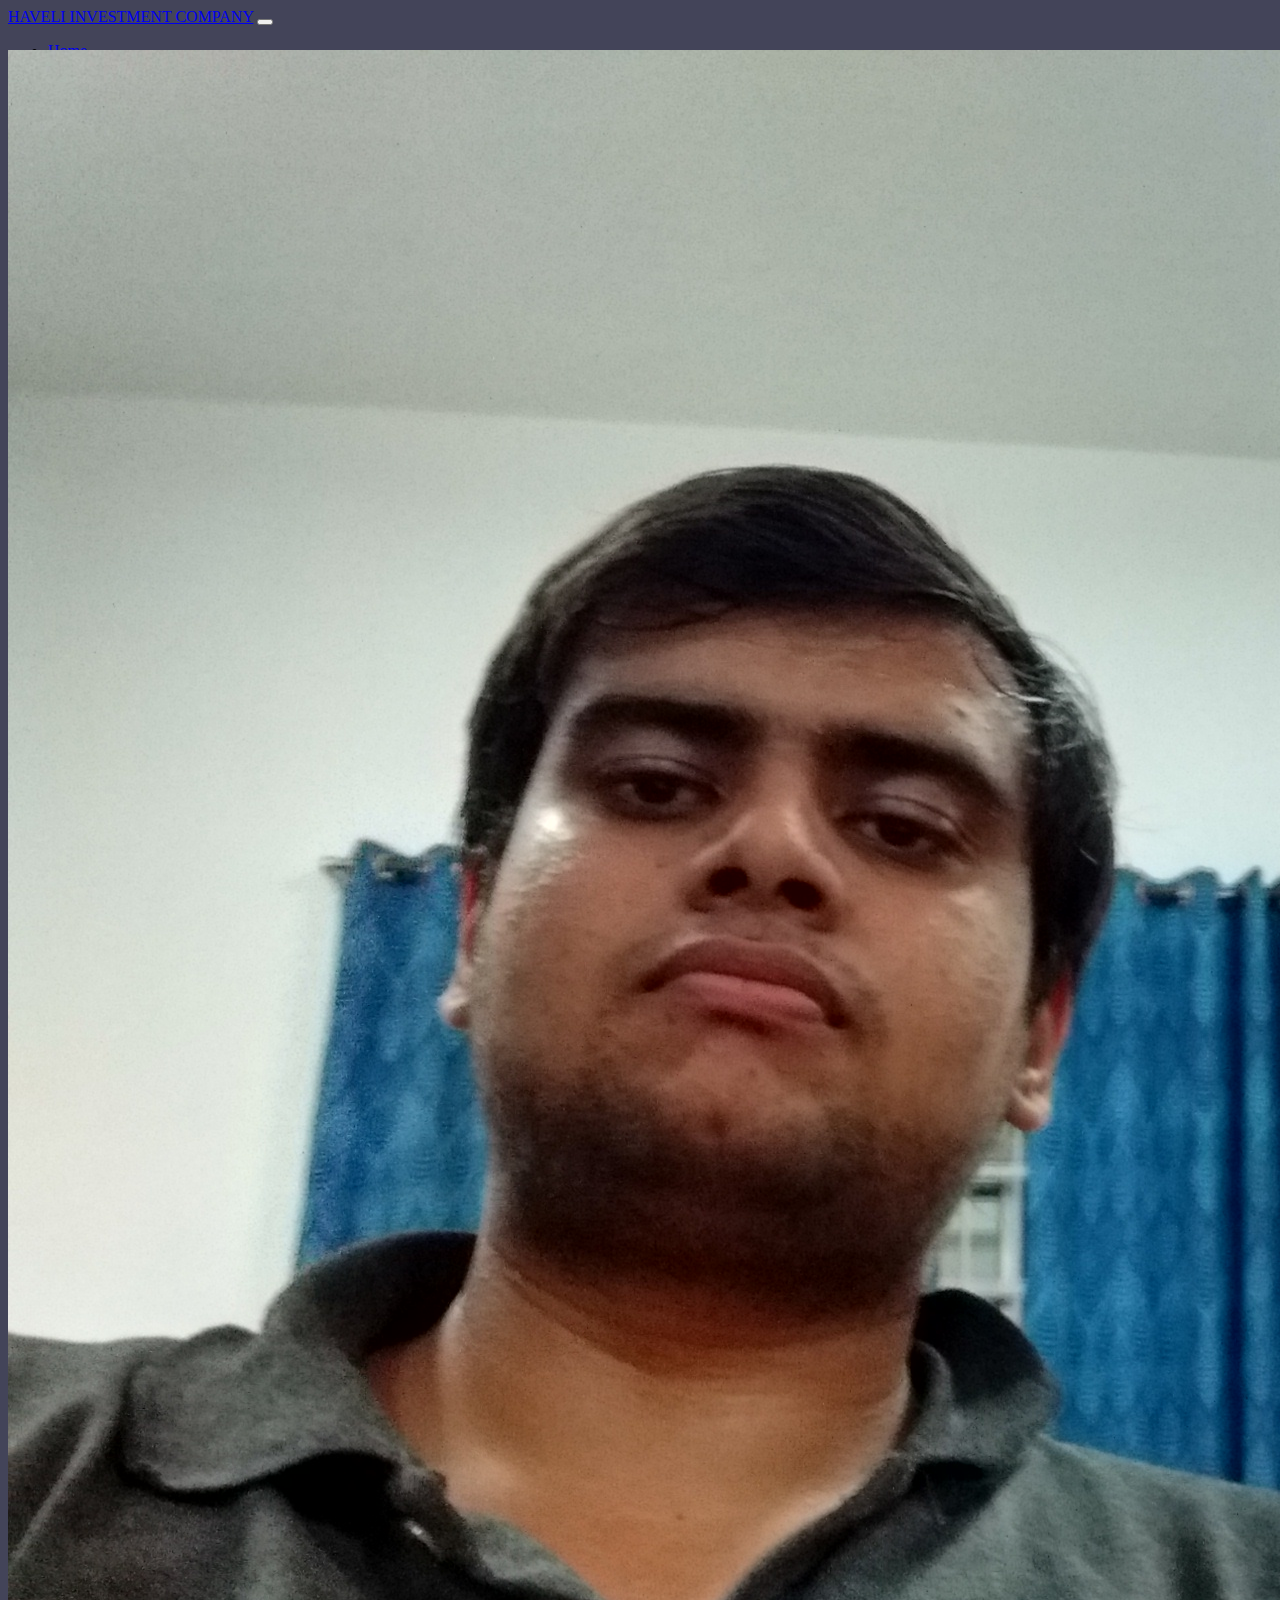
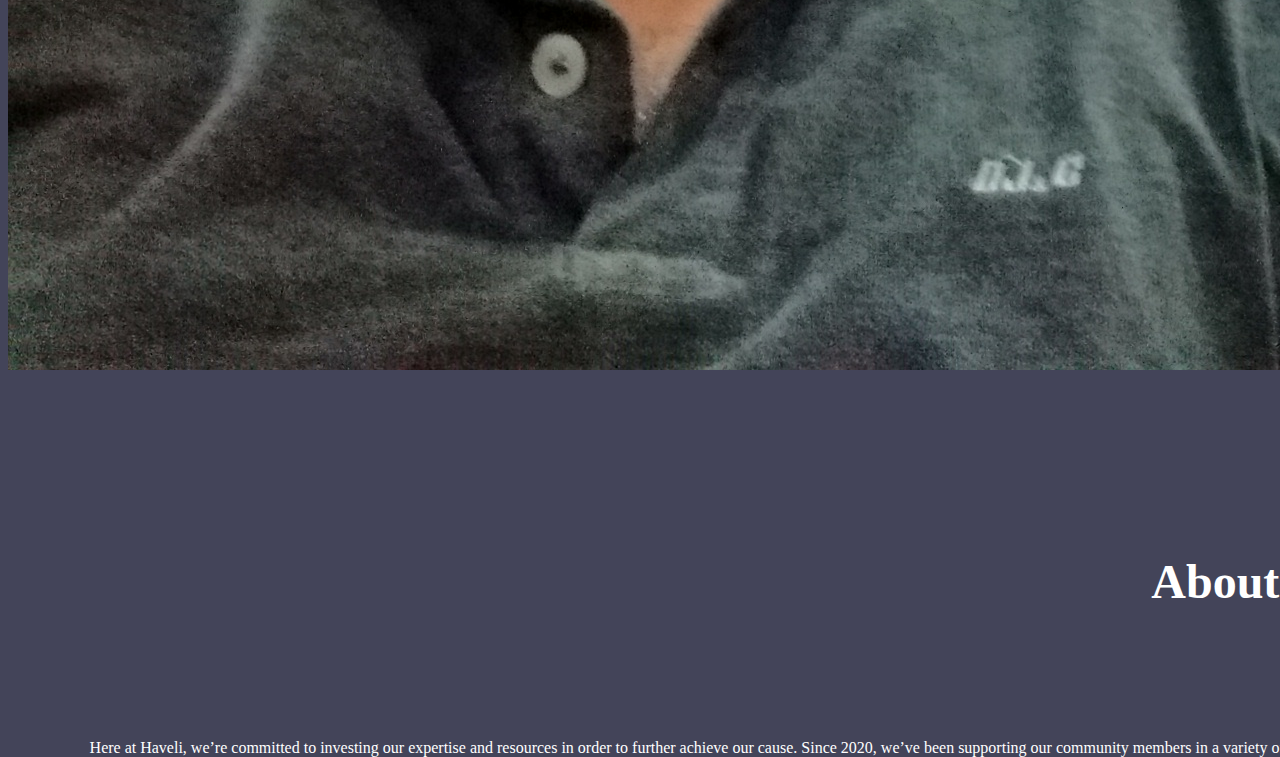
<file: About.html>
<!DOCTYPE html>
<html>
<head>
  <title>About Haveli</title>
  <meta charset="utf-8">
      <meta name="viewport" content="width=device-width, initial-scale=1, shrink-to-fit=no">
  <link rel="stylesheet" href="https://cdn.jsdelivr.net/npm/bootstrap@4.5.3/dist/css/bootstrap.min.css" integrity="sha384-TX8t27EcRE3e/ihU7zmQxVncDAy5uIKz4rEkgIXeMed4M0jlfIDPvg6uqKI2xXr2" crossorigin="anonymous">

  <link rel="stylesheet" href="https://fonts.googleapis.com/css?family=Montserrat">

  <link rel="stylesheet" type="text/css" href="style2.css">
</head>
<body>

<nav class="navbar navbar-expand-lg navbar-light bg-light">
  <a class="navbar-brand" href="index.html">HAVELI INVESTMENT COMPANY</a>
  <button class="navbar-toggler" type="button" data-toggle="collapse" data-target="#navbarText" aria-controls="navbarText" aria-expanded="false" aria-label="Toggle navigation">
    <span class="navbar-toggler-icon"></span>
  </button>
  <div class="collapse navbar-collapse" id="navbarText">
    <ul class="navbar-nav mr-auto">
      
      <li class="nav-item">
        <a class="nav-link" href="index.html">Home</a>
      </li>
      <li class="nav-item active">
        <a class="nav-link" href="about.html">About <span class="sr-only">(current)</span></a>
      </li>
      <li class="nav-item">
        <a class="nav-link" href="contact.html">Contact</a>
      </li>
            <li class="nav-item">
        <a class="nav-link" href="team.html">Meet The Team</a>
      </li>
            <li class="nav-item">
        <a class="nav-link" href="news.html">News</a>
      </li>
    </ul>
    <span class="navbar-text">
     
    </span>
  </div>
</nav>

<div class="card mb-12" style="">
  <div class="row no-gutters">
    <div class="col-md-8">
      <img src="haveli.jpg" class="card-img" alt="...">
    </div>
    <div class="col-md-4">
      <div class="card-body">
        <h5 class="card-title">About Haveli</h5>
        <p class="card-text" >Here at Haveli, we’re committed to investing our expertise and resources in order to further achieve our cause. Since 2020, we’ve been supporting our community members in a variety of ways and measuring our success not by monetary size, but by more qualitative measurements such as the scale and effectiveness of our efforts. Just imagine what we can achieve together!</p>
        <p class="card-text"><small class="text-muted"></small></p>
      </div>
    </div>
  </div>
</div>



















<script src="https://code.jquery.com/jquery-3.5.1.slim.min.js" integrity="sha384-DfXdz2htPH0lsSSs5nCTpuj/zy4C+OGpamoFVy38MVBnE+IbbVYUew+OrCXaRkfj" crossorigin="anonymous"></script>
<script src="https://cdn.jsdelivr.net/npm/popper.js@1.16.1/dist/umd/popper.min.js" integrity="sha384-9/reFTGAW83EW2RDu2S0VKaIzap3H66lZH81PoYlFhbGU+6BZp6G7niu735Sk7lN" crossorigin="anonymous"></script>
<script src="https://cdn.jsdelivr.net/npm/bootstrap@4.5.3/dist/js/bootstrap.min.js" integrity="sha384-w1Q4orYjBQndcko6MimVbzY0tgp4pWB4lZ7lr30WKz0vr/aWKhXdBNmNb5D92v7s" crossorigin="anonymous"></script>
</body>
</html>
</file>
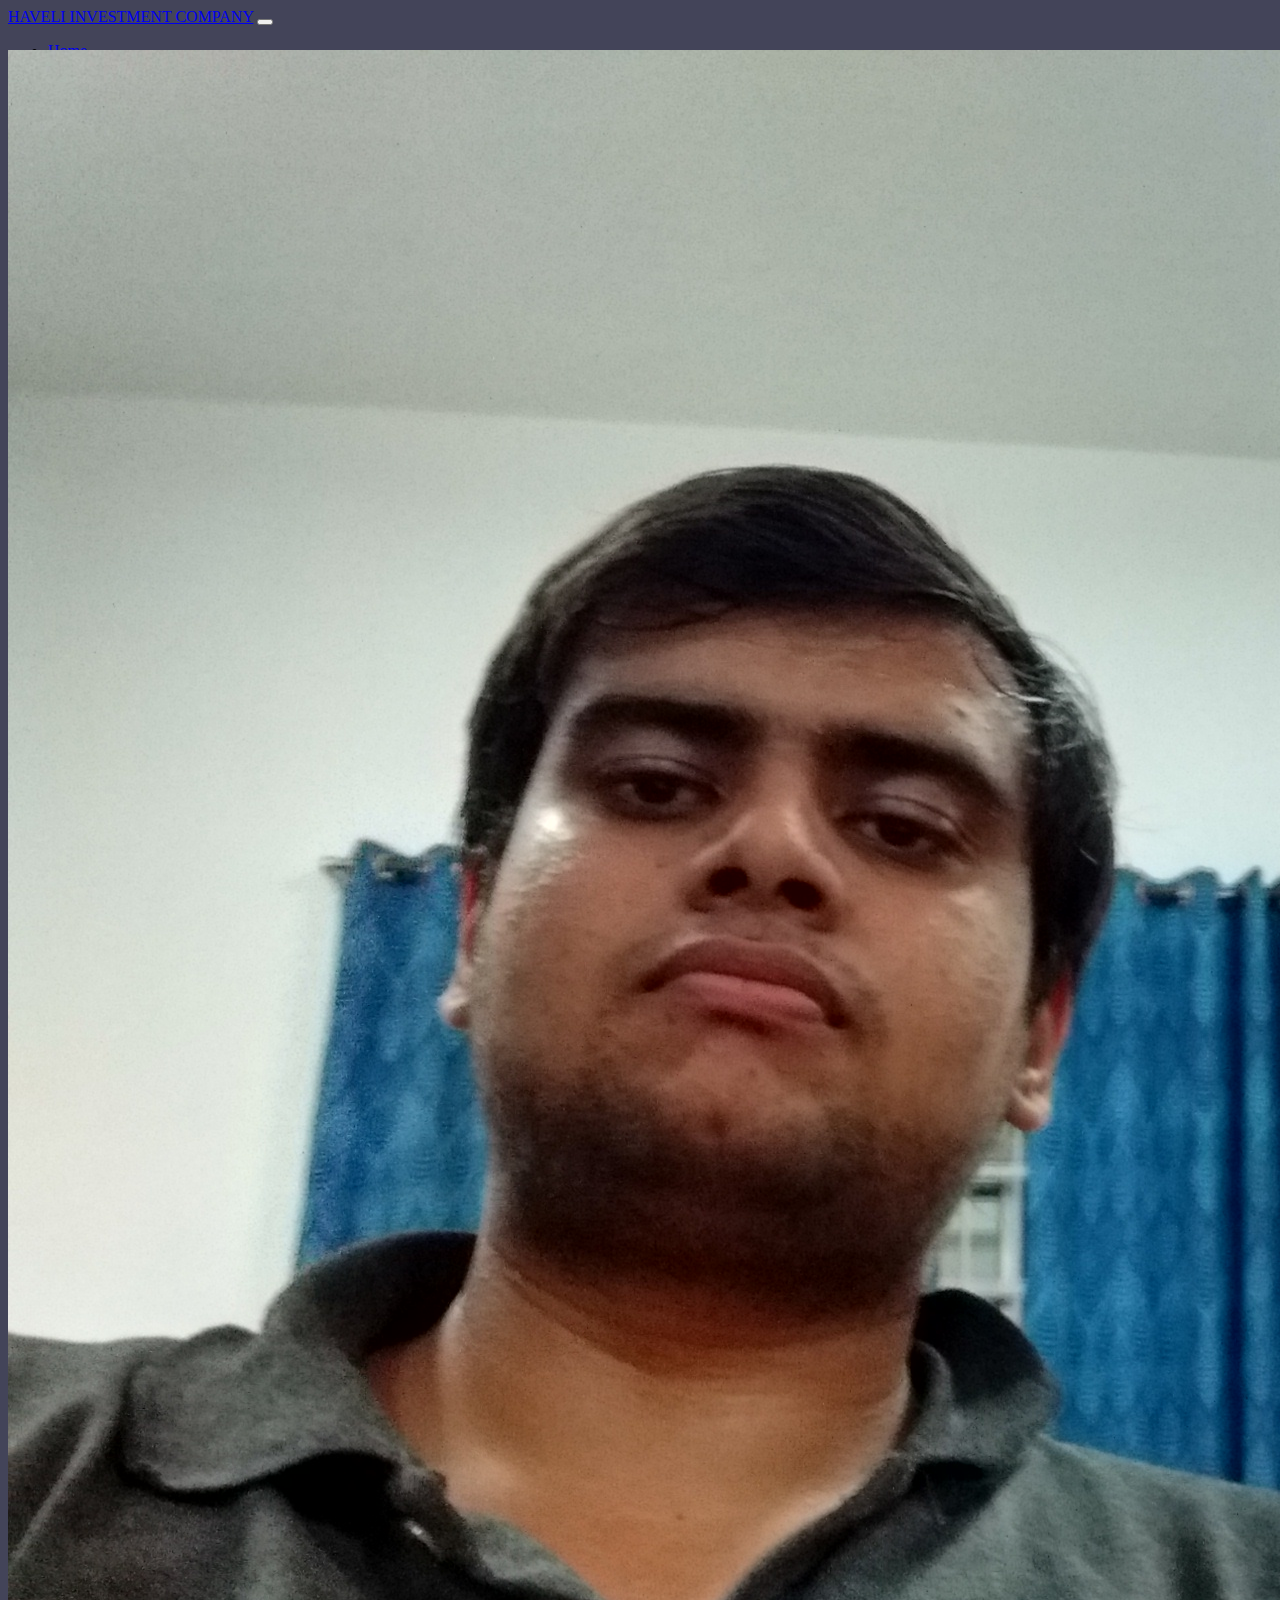
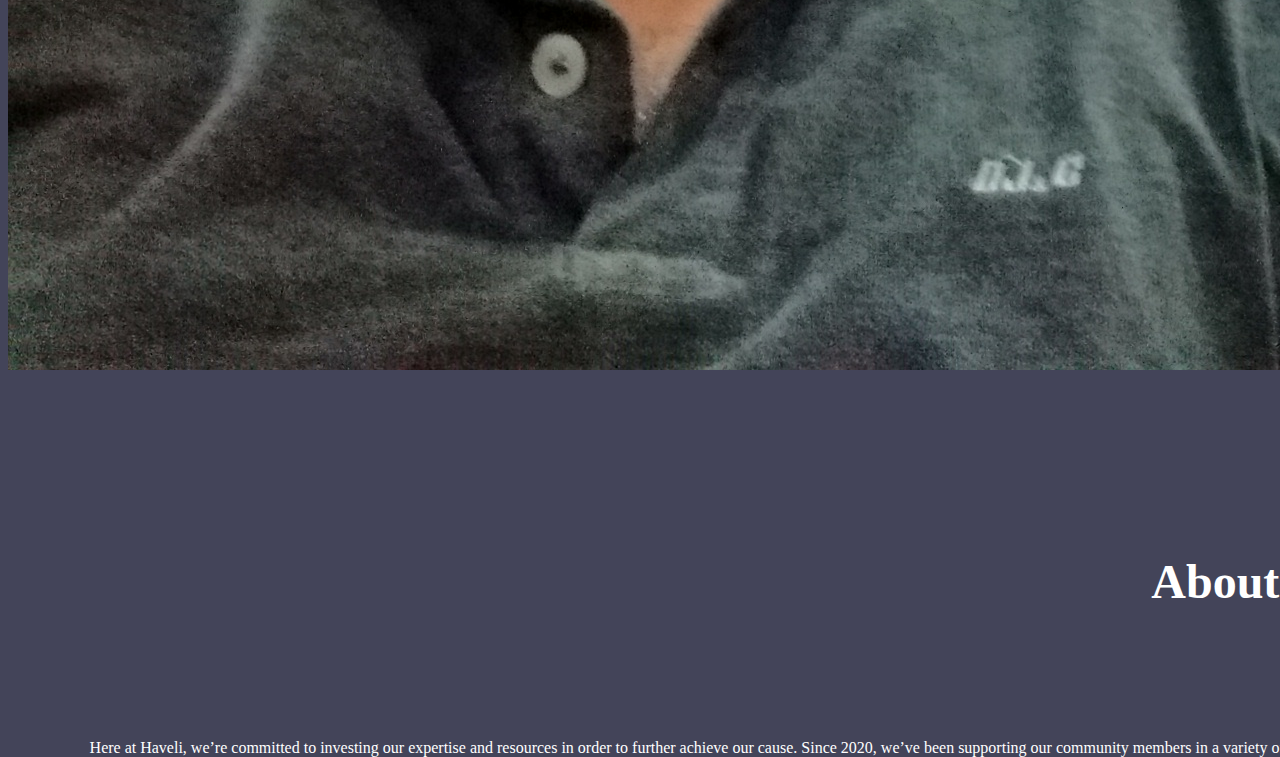
<file: about.html>
<!DOCTYPE html>
<html>
<head>
  <title>About Haveli</title>
  <meta charset="utf-8">
      <meta name="viewport" content="width=device-width, initial-scale=1, shrink-to-fit=no">
  <link rel="stylesheet" href="https://cdn.jsdelivr.net/npm/bootstrap@4.5.3/dist/css/bootstrap.min.css" integrity="sha384-TX8t27EcRE3e/ihU7zmQxVncDAy5uIKz4rEkgIXeMed4M0jlfIDPvg6uqKI2xXr2" crossorigin="anonymous">

  <link rel="stylesheet" href="https://fonts.googleapis.com/css?family=Montserrat">

  <link rel="stylesheet" type="text/css" href="style2.css">
</head>
<body>

<nav class="navbar navbar-expand-lg navbar-light bg-light">
  <a class="navbar-brand" href="index.html">HAVELI INVESTMENT COMPANY</a>
  <button class="navbar-toggler" type="button" data-toggle="collapse" data-target="#navbarText" aria-controls="navbarText" aria-expanded="false" aria-label="Toggle navigation">
    <span class="navbar-toggler-icon"></span>
  </button>
  <div class="collapse navbar-collapse" id="navbarText">
    <ul class="navbar-nav mr-auto">
      
      <li class="nav-item">
        <a class="nav-link" href="index.html">Home</a>
      </li>
      <li class="nav-item active">
        <a class="nav-link" href="about.html">About <span class="sr-only">(current)</span></a>
      </li>
      <li class="nav-item">
        <a class="nav-link" href="contact.html">Contact</a>
      </li>
            <li class="nav-item">
        <a class="nav-link" href="team.html">Meet The Team</a>
      </li>
            <li class="nav-item">
        <a class="nav-link" href="news.html">News</a>
      </li>
    </ul>
    <span class="navbar-text">
     
    </span>
  </div>
</nav>

<div class="card mb-12" style="">
  <div class="row no-gutters">
    <div class="col-md-8">
      <img src="haveli.jpg" class="card-img" alt="...">
    </div>
    <div class="col-md-4">
      <div class="card-body">
        <h5 class="card-title">About Haveli</h5>
        <p class="card-text" >Here at Haveli, we’re committed to investing our expertise and resources in order to further achieve our cause. Since 2020, we’ve been supporting our community members in a variety of ways and measuring our success not by monetary size, but by more qualitative measurements such as the scale and effectiveness of our efforts. Just imagine what we can achieve together!</p>
        <p class="card-text"><small class="text-muted"></small></p>
      </div>
    </div>
  </div>
</div>



















<script src="https://code.jquery.com/jquery-3.5.1.slim.min.js" integrity="sha384-DfXdz2htPH0lsSSs5nCTpuj/zy4C+OGpamoFVy38MVBnE+IbbVYUew+OrCXaRkfj" crossorigin="anonymous"></script>
<script src="https://cdn.jsdelivr.net/npm/popper.js@1.16.1/dist/umd/popper.min.js" integrity="sha384-9/reFTGAW83EW2RDu2S0VKaIzap3H66lZH81PoYlFhbGU+6BZp6G7niu735Sk7lN" crossorigin="anonymous"></script>
<script src="https://cdn.jsdelivr.net/npm/bootstrap@4.5.3/dist/js/bootstrap.min.js" integrity="sha384-w1Q4orYjBQndcko6MimVbzY0tgp4pWB4lZ7lr30WKz0vr/aWKhXdBNmNb5D92v7s" crossorigin="anonymous"></script>
</body>
</html>
</file>
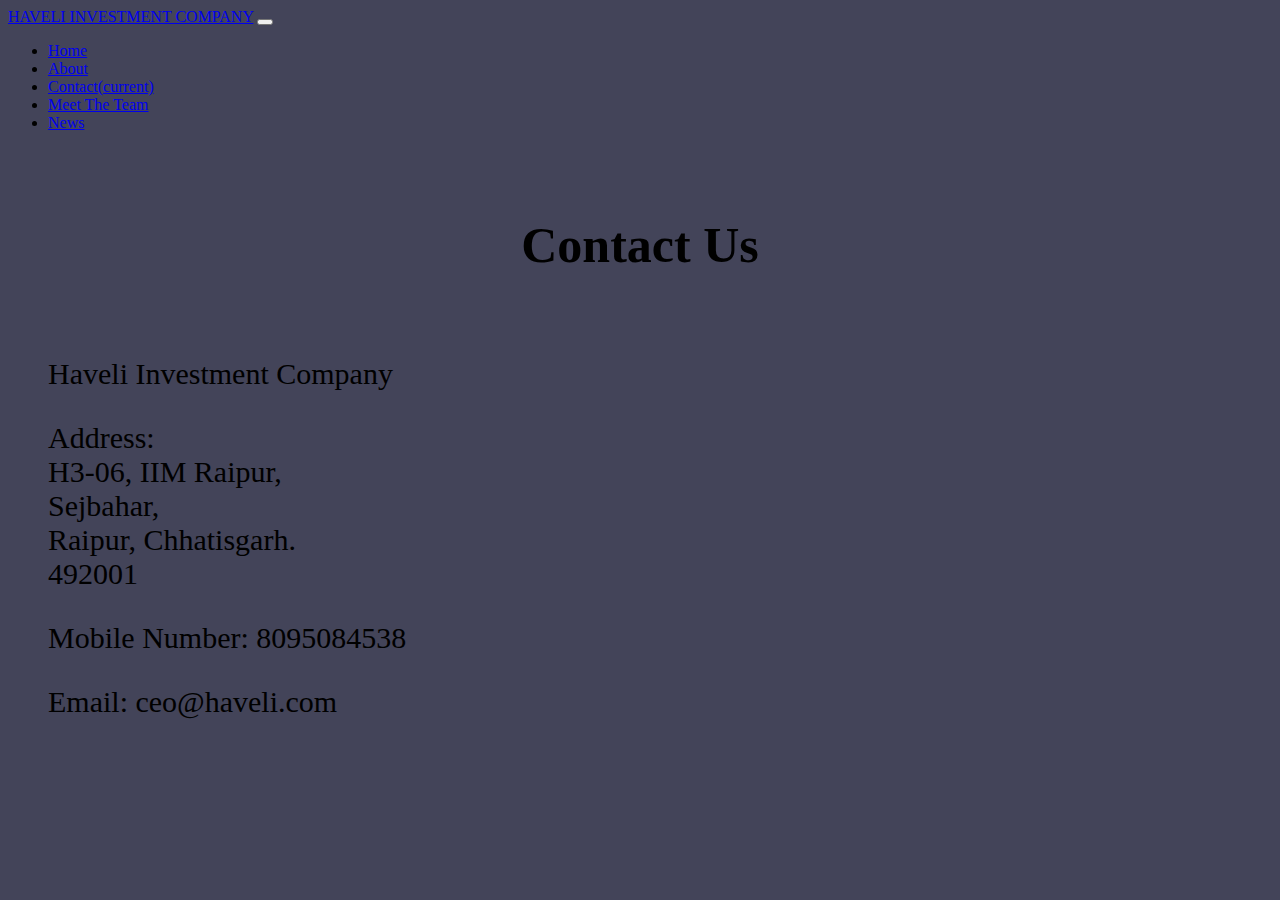
<file: contact.html>
<!DOCTYPE html>
<html>
<head>
  <title>About Haveli</title>
  <meta charset="utf-8">
      <meta name="viewport" content="width=device-width, initial-scale=1, shrink-to-fit=no">
  <link rel="stylesheet" href="https://cdn.jsdelivr.net/npm/bootstrap@4.5.3/dist/css/bootstrap.min.css" integrity="sha384-TX8t27EcRE3e/ihU7zmQxVncDAy5uIKz4rEkgIXeMed4M0jlfIDPvg6uqKI2xXr2" crossorigin="anonymous">

  <link rel="stylesheet" href="https://fonts.googleapis.com/css?family=Montserrat">

  <link rel="stylesheet" type="text/css" href="style3.css">
</head>
<body>

<nav class="navbar navbar-expand-lg navbar-light bg-light">
  <a class="navbar-brand" href="index.html">HAVELI INVESTMENT COMPANY</a>
  <button class="navbar-toggler" type="button" data-toggle="collapse" data-target="#navbarText" aria-controls="navbarText" aria-expanded="false" aria-label="Toggle navigation">
    <span class="navbar-toggler-icon"></span>
  </button>
  <div class="collapse navbar-collapse" id="navbarText">
    <ul class="navbar-nav mr-auto">
      
      <li class="nav-item">
        <a class="nav-link" href="index.html">Home</a>
      </li>
      <li class="nav-item ">
        <a class="nav-link" href="about.html">About </a>
      </li>
      <li class="nav-item active">
        <a class="nav-link" href="contact.html">Contact<span class="sr-only">(current)</span></a>
      </li>
            <li class="nav-item">
        <a class="nav-link" href="team.html">Meet The Team</a>
      </li>
            <li class="nav-item">
        <a class="nav-link" href="news.html">News</a>
      </li>
    </ul>
    <span class="navbar-text">
     
    </span>
  </div>
</nav>

<div class="card bg-dark text-white">
  
  <div class="card-img-overlay">
    <h5 class="card-title">Contact Us</h5>
    <p class="card-text">Haveli Investment Company</p>
    <p class="card-text">Address:<br>H3-06, IIM Raipur,<br>Sejbahar,<br>Raipur, Chhatisgarh.<br>492001</p>
    <p class="card-text">Mobile Number: 8095084538</p>
    <p class="card-text">Email: ceo@haveli.com</p>
    <p class="card-text"></p>
  </div>
</div>



















<script src="https://code.jquery.com/jquery-3.5.1.slim.min.js" integrity="sha384-DfXdz2htPH0lsSSs5nCTpuj/zy4C+OGpamoFVy38MVBnE+IbbVYUew+OrCXaRkfj" crossorigin="anonymous"></script>
<script src="https://cdn.jsdelivr.net/npm/popper.js@1.16.1/dist/umd/popper.min.js" integrity="sha384-9/reFTGAW83EW2RDu2S0VKaIzap3H66lZH81PoYlFhbGU+6BZp6G7niu735Sk7lN" crossorigin="anonymous"></script>
<script src="https://cdn.jsdelivr.net/npm/bootstrap@4.5.3/dist/js/bootstrap.min.js" integrity="sha384-w1Q4orYjBQndcko6MimVbzY0tgp4pWB4lZ7lr30WKz0vr/aWKhXdBNmNb5D92v7s" crossorigin="anonymous"></script>
</body>
</html>
</file>
<file: style2.css>
body {
	background-color: rgb(67,68,89);
}

.card{
	background-color: rgb(67,68,89);
	color: white;
  position:absolute;
  top:50px;/*always 20px from the top*/
  bottom:0px;/*always 40px from the bottom*/
}

.card-title{
	text-align: center;
	font-size: 3em;
	position:relative;
  top:100px;
}

.card-text{
	text-align: center;
	position:relative;
  top:150px;
}
</file>
<file: style3.css>
body {
	background-color: rgb(67,68,89);
}

.card-title{
	text-align: center;
	font-size: 50px;
}

.card-text{
	text-align: left;
	font-size: 30px;
	padding-left: 40px;
}
</file>
